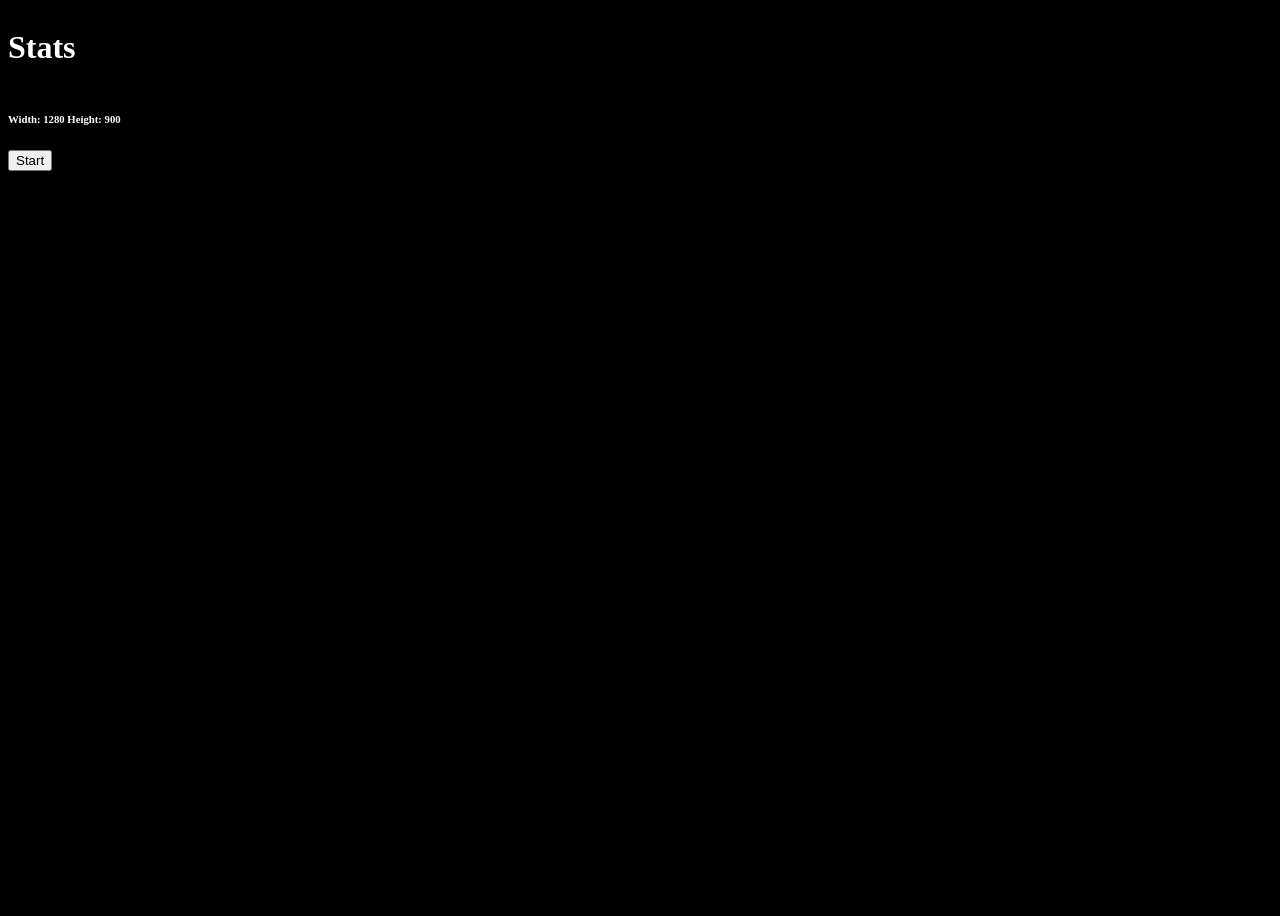
<file: index.html>
<!DOCTYPE html>
<html>
  <head>
    <meta charset="utf-8">
    <link rel="stylesheet" type="text/css" href="stylesheet.css">
    <title>js life</title>
  </head>
  <body class="scanLinesH">
    <header>
      <h1 style="display:inline-block;">Stats</h1>&nbsp;<h2 id="count" style="display:inline-block;"></h2>
      <h6 id="windowDim"></h6>
    </header>
    <div id="buggField"></div>
    <!-- <canvas id="food" class="food" width="30" height="30" ></canvas> -->
    <button onclick="setTimeout(startFunction, 500)">Start</button>

  </body>
</html>

<script type='text/javascript' src='life2.js'></script>
</file>
<file: stylesheet.css>
body{
color:white;
background-color: black;
height:100vh;
width:100vw;
}

.bugg {
  color:white;
  height:30px;
  width:30px;
  border-radius:50%;
  background-color: rgb(51, 131, 28);
  position:absolute;
  top:-1000px;
}
.buggMark{
  text-align:center;
  position:relative;
  top:-10px;
  font-style: bold;
  font-size: 1.2em;
}
</file>
